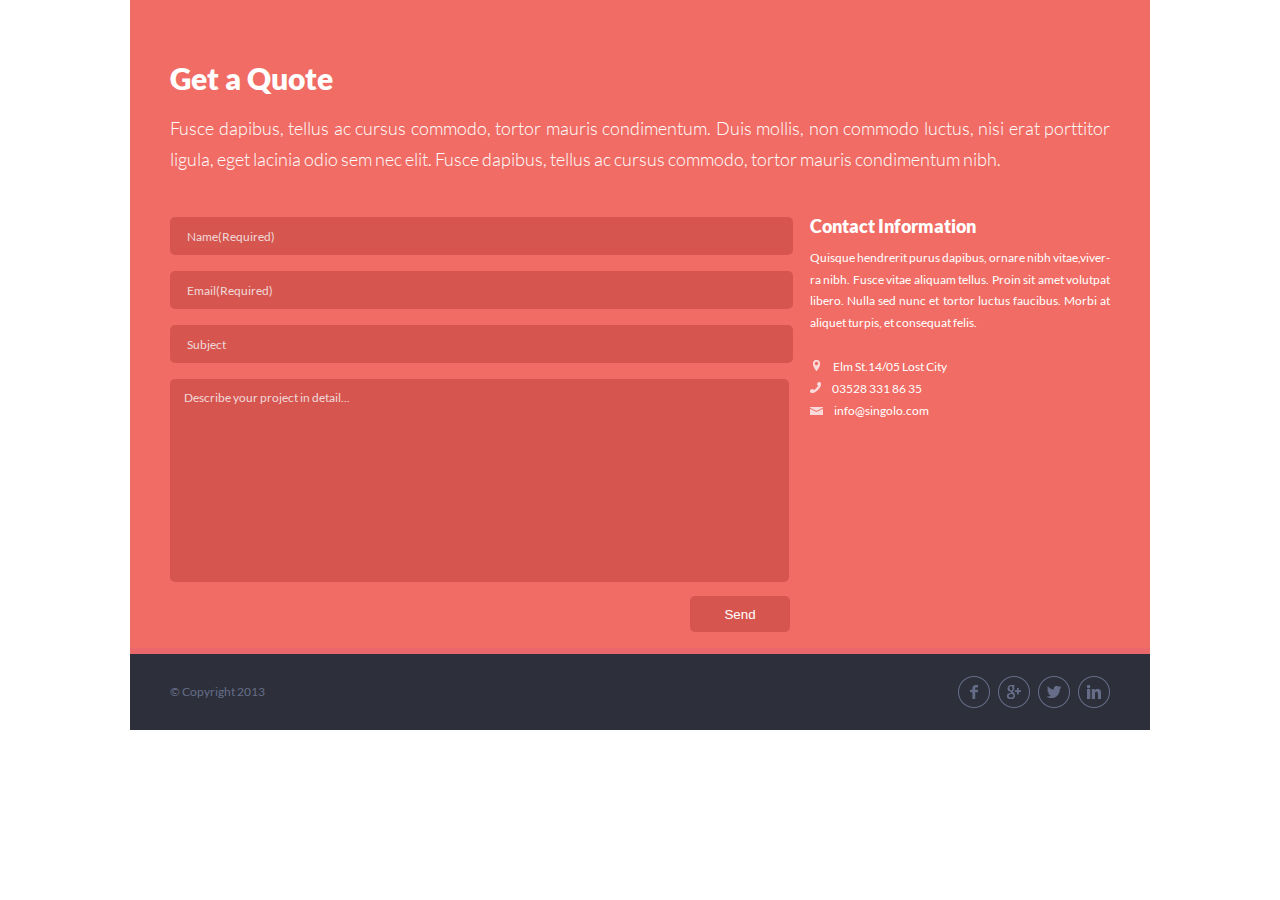
<file: songolo3.html>
<!DOCTYPE html>
<html lang="en">
    <head>
        <meta charset="UTF-8">
        <meta name="viewport" content="width-device-width, initial-scale=1.0">
        <title>Singolo3</title>
        <link href="singolo3.css" rel="stylesheet">
    </head>
    <body>
        <section class="get-a-quote">
            <div class="get-a-quote-container">
                <h2 class="caption color-white">Get a Quote</h2>
                <p class="text-style1">Fusce dapibus, tellus ac cursus commodo, tortor mauris condimentum. Duis mollis, non commodo luctus, nisi erat porttitor ligula, eget lacinia odio sem nec elit. Fusce dapibus, tellus ac cursus commodo, tortor mauris condimentum nibh.</p>
                <div class="input-container">
                    <div class="get-a-quote__form">
                        <form action="" method="POST">
                            <input type="text" name="name" placeholder="Name(Required)" required>
                            <input type="email" name="email" placeholder="Email(Required)" required>
                            <input type="text" name="subject" placeholder="Subject">
                            <textarea name="project-detail" cols="30" rows="10" placeholder="Describe your project in detail..."></textarea>
                            <div class="form-button-submit">
                                <button class="button" type="submit">Send</button>
                            </div>
                        </form>
                    </div> 
                    <div class="get-a-quote__contact">
                        <h3>Contact Information</h3>
                        <p class="text-style2">Quisque hendrerit purus dapibus, ornare nibh vitae,viver- ra nibh. Fusce vitae aliquam tellus. Proin sit amet volutpat libero. Nulla sed nunc et tortor luctus faucibus. Morbi at aliquet turpis, et consequat felis. </p>
                        <div class="contact-line">
                            <p class ="contact-line__block block-location">
                                <img src="assets/icons/location.png" class="ico ico_location"> </img>
                                <a href="">&nbsp;Elm St.14/05 Lost City</a>
                            </p>
                            <p class ="contact-line__block block-phone">
                                <img src="assets/icons/phone_mini.png" class="ico ico_phone">
                                <a href="tel:035283318635">03528 331 86 35</a>
                            </p>
                            <p class ="contact-line__block block-email">
                                <img src="assets/icons/mail.png" class="ico ico_email">
                                <a href="mailto:info@singolo.com">info@singolo.com</a>
                            </p>
                        </div>
                    </div>
                </div>
            </div>
        </section>
        <footer>
            <div class="input-container footer-wrapper">
                <p class="text-style2 footer-text">© Copyright 2013</p>
                <div class="social-net footer-icon">
                    <img src="./assets/img/about-us/facebook.png" alt="Facebook">
                    <img src="/assets/img/about-us/google.png" alt="Google">
                    <img src="./assets/img/about-us/twitter.png" alt="Twitter">
                    <img src="./assets/img/about-us/linkedin.png" alt="LinkedIn">
                </div>
            </div>
        </footer>
        
    </body>
</html>
</file>
<file: singolo3.css>
@font-face{
    font-family: 'Lato';
    Src: url("assets/fonts/Lato-Regular.ttf"); 
    font-weight:900;
}
@font-face{
    font-family: 'Lato-Bold';
    Src: url("assets/fonts/Lato-Bold.ttf"); 
    }
@font-face{
    font-family: 'Lato-Light';
    Src: url("assets/fonts/Lato-Light.ttf"); 
    }
@font-face{
    font-family: 'Lato-Black';
    Src: url("assets/fonts/Lato-Black.ttf"); 
    }

body{
    width: 1020px;
    margin: auto;
}
.get-a-quote{
    background-color: rgb(240, 108, 100);
    color:rgb(255, 255, 255);
    height: 648px;
    border-bottom: 6px solid rgb(234, 103, 107);
}
.get-a-quote-container{
    margin: auto;
    width: 940px;
    
    
}
.caption{
    padding-top: 60px;
    margin: 0;
    font-size: 30px;
    font-family: 'Lato-Black';
}
.text-style1{
    padding-top: 17px;
    margin: 0;
    font-size: 18px;
    font-family: 'Lato-Light';
    text-align: justify;
    line-height: 1.7;
}
.input-container{
    
    display: flex;
    flex-direction: row;
    justify-content: space-between;
}
.get-a-quote__form{
    width: 620px;
    padding-top: 41px;
}
.get-a-quote__contact{
    width: 300px;
    padding-top: 41px;
}
h3{
    font-size: 18px;
    font-family: 'Lato-Black';
    margin: 0;
}
.text-style2{
    margin: 0;
    font-size: 12px;
    font-family: 'Lato';
    padding-top: 10px;
    line-height: 1.79;
    text-align: justify;
}
.contact-line{
    padding-top: 26px;
}
.contact-line__block{
    padding-left: 0px;
    margin: 0;
    font-size: 12px;
    font-family: 'Lato';
    padding-bottom: 7px;
}

.contact-line__block a {
    text-decoration: none;
    color: white;
}

.block-location{
    padding-left: 3px;
}
.ico{
    padding-right: 9px;
}
form{
    padding-top: 2px;
}
textarea {
    border-radius: 5px;
    background-color: rgb(214, 86, 79);
    width: 615px;
    height: 199px;
    border: none;
    resize: none;
}
input{
    margin-bottom: 16px;
    height: 36px;
    border-radius: 5px;
    width: 619px;
    background-color: rgb(214, 86, 79);
    border: none;
}
footer{
    color: rgb(102, 109, 137);
    background-color: rgb(45, 48, 58);
    height: 76px;
}
.footer-wrapper{
    width: 940px;
    margin: auto;
    padding-top: 17px;
}
.footer-text{
    width: 95px;
}
.footer-icon{
padding-top: 5px;
margin-right: -4px;
}

.social-net{
    width: 160px;
    display: flex;
    flex-direction: row;
    justify-content: space-around;
    height: 32px;

}
.social-net:hover{
    cursor: pointer;
}
.form-button-submit{
    padding-left: 520px;
    padding-top: 10px;
}
.button{
    background-color: rgb(214, 86, 79);
    height: 36px;
    width: 100px;
    border-radius: 5px;
    border: 0px solid white;
    color: white;
}

::placeholder {
    font-family: Lato;
    font-size: 12px;
    color:#f0d8d9;
    padding-left: 15px;
}
textarea::placeholder{
    font-family: Lato;
    font-size: 12px;
    color:#f0d8d9;
    padding-left: 12px;
    padding-top: 9px;
}
</file>
